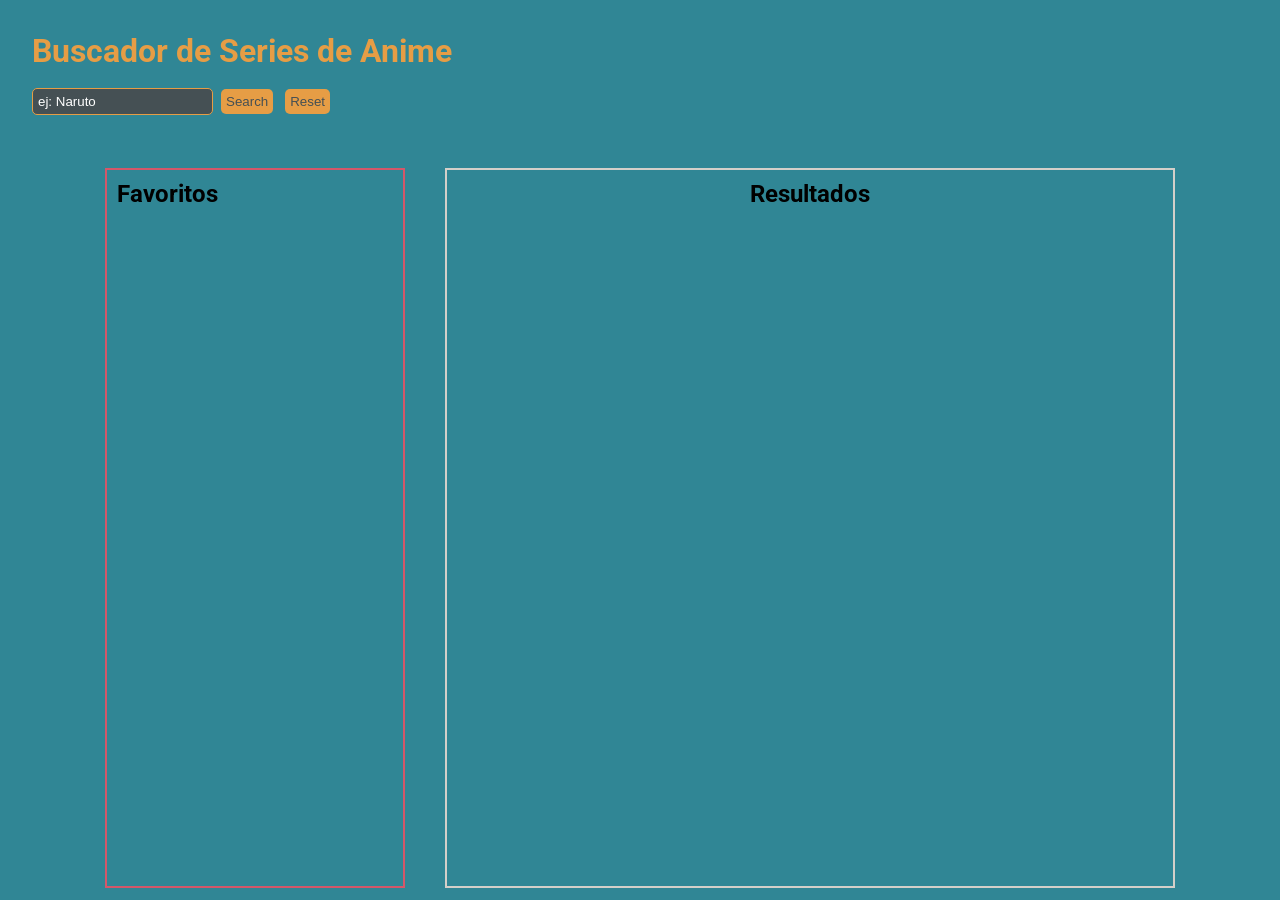
<file: docs/index.html>
<!DOCTYPE html>
<html lang="es">

<head>
  <meta charset="UTF-8" />
  <meta name="viewport" content="width=device-width, initial-scale=1" />
  <title>Adalab Web Starter Kit</title>
  <link href="https://fonts.googleapis.com/css?family=Roboto&display=swap" rel="stylesheet" />
  <link rel="stylesheet" href="./assets/css/main.css" />
  <link rel="icon" href="./assets/images/favicon.png" />
</head>

<body>
  <div class="page">
    <h1 class="page_title">Buscador de Series de Anime</h1>
    <div class="form">
      <form class="page__header">
        <input type="text" class="search_box js-input_search" placeholder="ej: Naruto">
        <input type="button" class="button js-button_search" value="Search">
        <input type="button" value="Reset" class="button js-resetBtn">

      </form>
    </div>
    <section class="main_section">
      <div class="favourites js-favouriteSection">
          <h2 class="favourite-title">Favoritos</h2>
      </div>
      <div class="results js-resultsSection">
          <h2>Resultados</h2>
      </div>
    </section>
  </div>
  <script src="./assets/js/main.js"></script>
</body>

</html>
</file>
<file: docs/assets/css/main.css>
*{box-sizing:border-box;margin:0;padding:0}.code{font-size:16px;background:#d8d8d8;padding:0 5px;border-radius:5px}.link__adalab:hover{background-color:#099d8d;color:#fff}.link__github:hover{background-color:#CCC;color:#000}.page_title{color:#E69D45;margin-bottom:15px}.form{display:flex;flex-direction:row;justify-content:flex-start;margin-bottom:50px}.search_box,textarea{color:white;padding:5px;border:1px solid #E69D45;border-radius:5px;background-color:#455054}.search_box:focus,textarea:focus{outline:none}::-moz-placeholder{color:white}::placeholder{color:white}.button{background-color:#E69D45;border-radius:5px;border:none;color:#455054;padding:5px;margin:4px}.button:hover{cursor:pointer;background-color:#455054;color:#E69D45}body{padding:2rem;height:100vh;background-color:#308695;font-family:"Roboto",sans-serif}.main_section{display:flex;flex-direction:row;justify-content:center;width:100%;background-color:#308695}.favourites{display:flex;flex-direction:row;flex-wrap:wrap;box-sizing:border-box;justify-content:flex-start;width:300px;height:80vh;border:2px solid #D45769;margin-right:40px;padding:10px;overflow-y:scroll;overflow-x:hidden}.results{display:flex;flex-direction:row;flex-wrap:wrap;justify-content:space-evenly;box-sizing:border-box;width:60%;height:80vh;border:2px solid #D4CFC9;padding:10px;overflow-y:scroll;overflow-x:hidden}.serie_title{font-size:10px;text-align:center}.card{display:flex;flex-direction:column;justify-content:center;align-items:center;box-sizing:border-box;width:100px;height:200px;margin:5px}.card__img{-o-object-fit:cover;object-fit:cover;width:100%;height:100%;overflow:hidden;margin-bottom:5px}.card:hover{border:2px solid #cbb5e0;color:#D45769}.favourite-card{display:flex;flex-direction:row;justify-content:center;align-items:center;box-sizing:border-box;width:200px;height:100px;margin:5px}.favourite-card__img{-o-object-fit:cover;object-fit:cover;width:50%;height:100%;overflow:hidden;margin-bottom:5px}.js-remove{float:right;background-color:#E69D45;border-radius:5px;border:none;color:#455054;padding:5px;margin:4px}.js-remove:hover{cursor:pointer;background-color:#455054;color:#E69D45}.border-favourite{background-color:grey;color:white}
</file>
